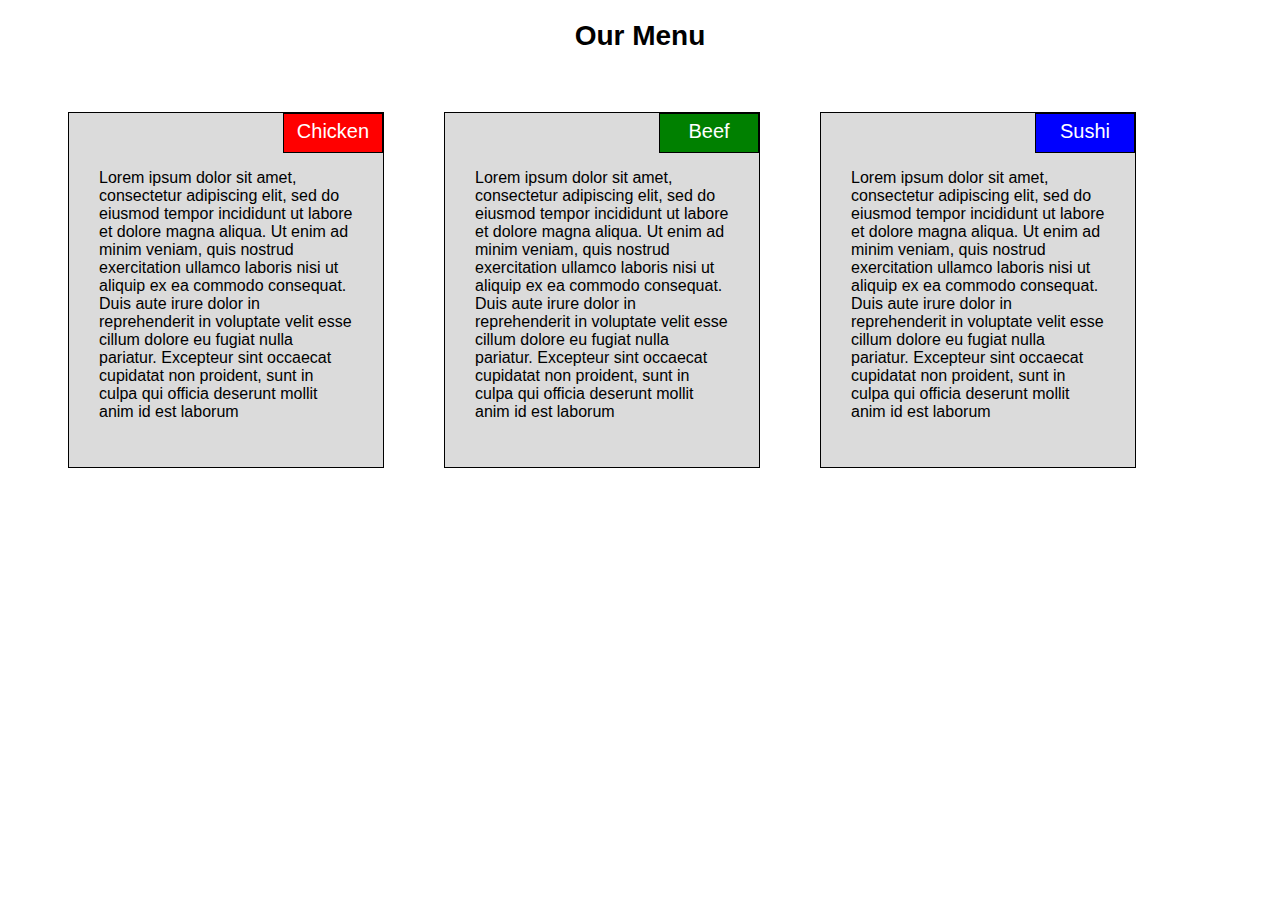
<file: module2-solution/index.html>
<!DOCTYPE html>
<html>
<head>
	<meta charset="utf-8">
	<meta name="viewport" content="width=device-width, initial-scale=1">
	<title>Assignment Solution for Module 2</title>
	<link rel="stylesheet" href="css/style.css">
</head>
<body>
<h1>Our Menu</h1>

<div class="row">
  <div class="col-lg-3 col-md-5 col-sm-10">
  	<div id="p1">Chicken</div>
  	<p>Lorem ipsum dolor sit amet, consectetur adipiscing elit, sed do eiusmod tempor incididunt ut labore et dolore magna aliqua. Ut enim ad minim veniam, quis nostrud exercitation ullamco laboris nisi ut aliquip ex ea commodo consequat. Duis aute irure dolor in reprehenderit in voluptate velit esse cillum dolore eu fugiat nulla pariatur. Excepteur sint occaecat cupidatat non proident, sunt in culpa qui officia deserunt mollit anim id est laborum</p></div>
  <div class="col-lg-3 col-md-5 col-sm-10">
  	<div id="p2">Beef</div>
  	<p>Lorem ipsum dolor sit amet, consectetur adipiscing elit, sed do eiusmod tempor incididunt ut labore et dolore magna aliqua. Ut enim ad minim veniam, quis nostrud exercitation ullamco laboris nisi ut aliquip ex ea commodo consequat. Duis aute irure dolor in reprehenderit in voluptate velit esse cillum dolore eu fugiat nulla pariatur. Excepteur sint occaecat cupidatat non proident, sunt in culpa qui officia deserunt mollit anim id est laborum</p></div>
  <div class="col-lg-3 col-md-11 col-sm-10">
  	<div id="p3">Sushi</div>
  	<p>Lorem ipsum dolor sit amet, consectetur adipiscing elit, sed do eiusmod tempor incididunt ut labore et dolore magna aliqua. Ut enim ad minim veniam, quis nostrud exercitation ullamco laboris nisi ut aliquip ex ea commodo consequat. Duis aute irure dolor in reprehenderit in voluptate velit esse cillum dolore eu fugiat nulla pariatur. Excepteur sint occaecat cupidatat non proident, sunt in culpa qui officia deserunt mollit anim id est laborum</p></div>
</div>

</body>
</html>
</file>
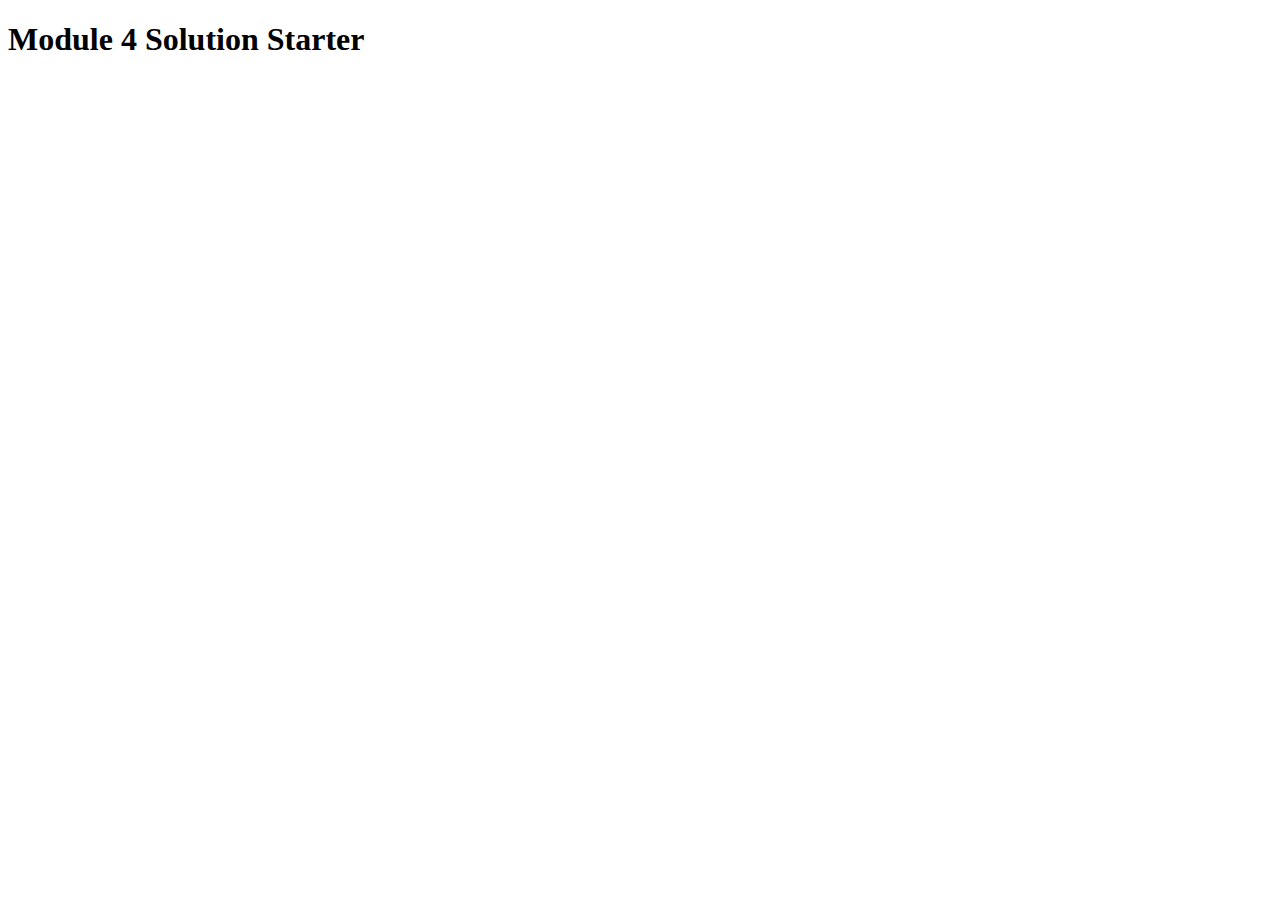
<file: module4-solution/index.html>
<!DOCTYPE html>
<html>
<head>
  <meta charset="utf-8">
  <title>Module 4 Solution Starter</title>
  <script src="SpeakHello.js"></script>
  <script src="SpeakGoodBye.js"></script>
  <script src="script.js"></script>
</head>
<body>
  <h1>Module 4 Solution Starter</h1>
</body>
</html>
</file>
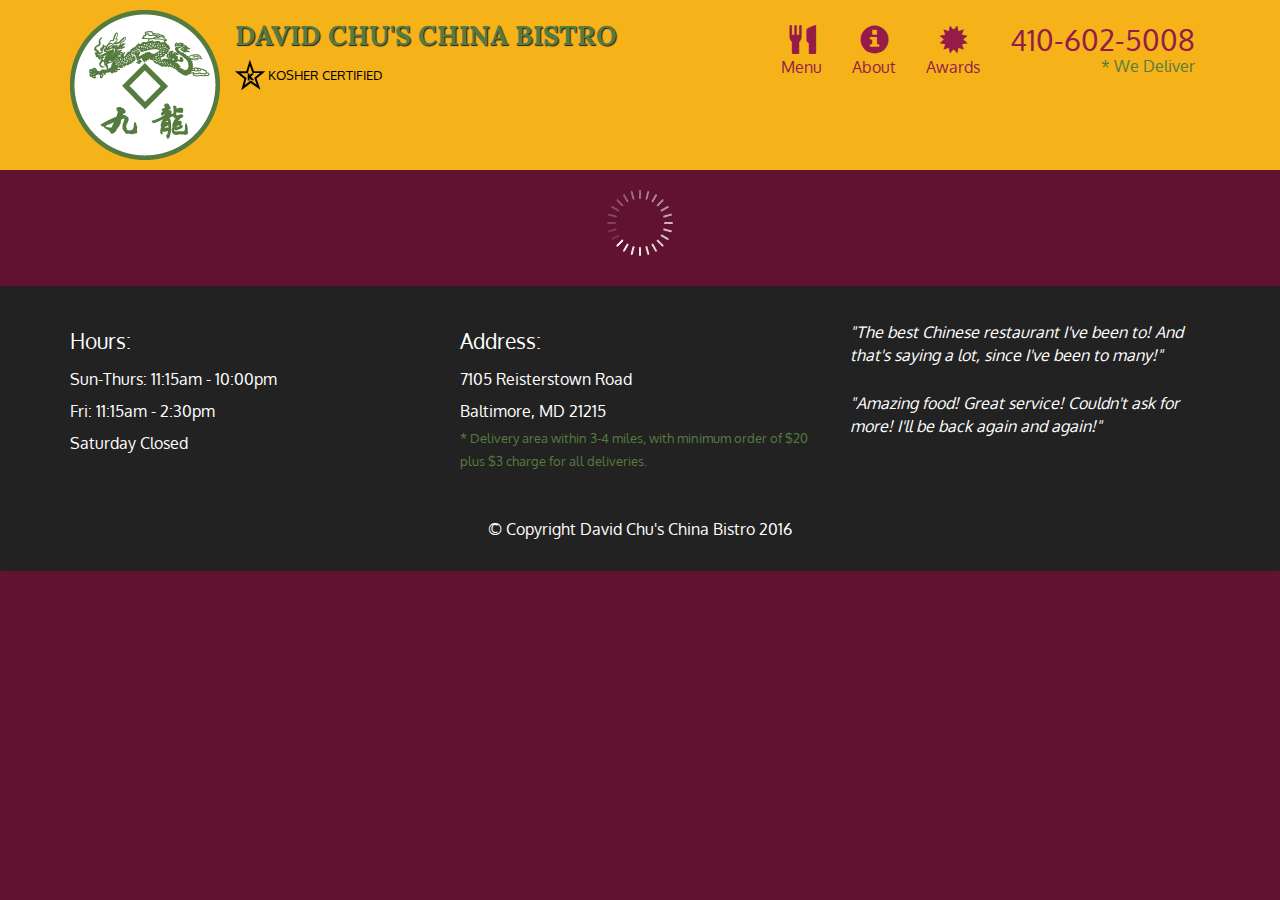
<file: module5-solution/index.html>
<!doctype html>
<html lang="en">
  <head>
    <meta charset="utf-8">
    <meta http-equiv="X-UA-Compatible" content="IE=edge">
    <meta name="viewport" content="width=device-width, initial-scale=1">
    <title>David Chu's China Bistro</title>
    <link rel="stylesheet" href="css/bootstrap.min.css">
    <link rel="stylesheet" href="css/styles.css">
    <link href='https://fonts.googleapis.com/css?family=Oxygen:400,300,700' rel='stylesheet' type='text/css'>
    <link href='https://fonts.googleapis.com/css?family=Lora' rel='stylesheet' type='text/css'>
  </head>
<body>
  <header>
    <nav id="header-nav" class="navbar navbar-default">
      <div class="container">
        <div class="navbar-header">
          <a href="index.html" class="pull-left visible-md visible-lg">
            <div id="logo-img" alt="Logo image"></div>
          </a>

          <div class="navbar-brand">
            <a href="index.html"><h1>David Chu's China Bistro</h1></a>
            <p>
              <img src="images/star-k-logo.png" alt="Kosher certification">
              <span>Kosher Certified</span>
            </p>
          </div>

          <button id="navbarToggle" type="button" class="navbar-toggle collapsed" data-toggle="collapse" data-target="#collapsable-nav" aria-expanded="false">
            <span class="sr-only">Toggle navigation</span>
            <span class="icon-bar"></span>
            <span class="icon-bar"></span>
            <span class="icon-bar"></span>
          </button>
        </div>
        
        <div id="collapsable-nav" class="collapse navbar-collapse">
           <ul id="nav-list" class="nav navbar-nav navbar-right">
            <li id="navHomeButton" class="visible-xs active">
              <a href="index.html">
                <span class="glyphicon glyphicon-home"></span> Home</a>
            </li>
            <li id="navMenuButton">
              <a href="#" onclick="$dc.loadMenuCategories();">
                <span class="glyphicon glyphicon-cutlery"></span><br class="hidden-xs"> Menu</a>
            </li>
            <li>
              <a href="#">
                <span class="glyphicon glyphicon-info-sign"></span><br class="hidden-xs"> About</a>
            </li>
            <li>
              <a href="#">
                <span class="glyphicon glyphicon-certificate"></span><br class="hidden-xs"> Awards</a>
            </li>
            <li id="phone" class="hidden-xs">
              <a href="tel:410-602-5008">
                <span>410-602-5008</span></a><div>* We Deliver</div>
            </li>
          </ul><!-- #nav-list -->
        </div><!-- .collapse .navbar-collapse -->
      </div><!-- .container -->
    </nav><!-- #header-nav -->
  </header>

  <div id="call-btn" class="visible-xs">
    <a class="btn" href="tel:410-602-5008">
    <span class="glyphicon glyphicon-earphone"></span>
    410-602-5008
    </a>
  </div>
  <div id="xs-deliver" class="text-center visible-xs">* We Deliver</div>

  <div id="main-content" class="container"></div>

  <footer class="panel-footer">
    <div class="container">
      <div class="row">
        <section id="hours" class="col-sm-4">
          <span>Hours:</span><br>
          Sun-Thurs: 11:15am - 10:00pm<br>
          Fri: 11:15am - 2:30pm<br>
          Saturday Closed
          <hr class="visible-xs">
        </section>
        <section id="address" class="col-sm-4">
          <span>Address:</span><br>
          7105 Reisterstown Road<br>
          Baltimore, MD 21215
          <p>* Delivery area within 3-4 miles, with minimum order of $20 plus $3 charge for all deliveries.</p>
          <hr class="visible-xs">
        </section>
        <section id="testimonials" class="col-sm-4">
          <p>"The best Chinese restaurant I've been to! And that's saying a lot, since I've been to many!"</p>
          <p>"Amazing food! Great service! Couldn't ask for more! I'll be back again and again!"</p>
        </section>
      </div>
      <div class="text-center">&copy; Copyright David Chu's China Bistro 2016</div>
    </div>
  </footer>

  <!-- jQuery (Bootstrap JS plugins depend on it) -->
  <script src="js/jquery-2.1.4.min.js"></script>
  <script src="js/bootstrap.min.js"></script>
  <script src="js/ajax-utils.js"></script>
  <script src="js/script.js"></script>
</body>
</html>
</file>
<file: module2-solution/css/style.css>
* {
  box-sizing: border-box;
  font-family: Helvetica;
}


h1 {
  font-size: 175%;
  text-align: center;
  margin: 20px;
}

div {
	margin: 30px; 
}

p {
  height: 100%;
  padding-right: 30px;
  padding-left: 30px;
  padding-top: 40px;
  padding-bottom: 30px;
  font-family: Helvetica;
  color: black;

}

#p1 {
  border: 1px solid black;
  background-color: red;
  width: 100px;
  height: 40px;
  text-align: center;
  line-height: 35px;
  float: right;
  font-size: 125%;
  color: white;
  margin: 0;
}

#p2 {
  border: 1px solid black;
  background-color: green;
  width: 100px;
  height: 40px;
  text-align: center;
  line-height: 35px;
  float: right;
  font-size: 125%;
  color: white;
  margin: 0;
}

#p3 {
  border: 1px solid black;
  background-color: blue;
  width: 100px;
  height: 40px;
  text-align: center;
  line-height: 35px;
  float: right;
  font-size: 125%;
  color: white;
  margin: 0;
}

/* Simple Responsive Framework. */
.row {
  width: 100%;
}

/********** Desktop **********/
@media (min-width: 992px) {
  .col-lg-1, .col-lg-2, .col-lg-3, .col-lg-4, .col-lg-5, .col-lg-6, .col-lg-7, .col-lg-8, .col-lg-9, .col-lg-10, .col-lg-11, .col-lg-12 {
  	background-color: #dbdbdb;
    float: left;
    border: 1px solid black;
  }
  .col-lg-1 {
    width: 8.33%;
  }
  .col-lg-2 {
    width: 16.66%;
  }
  .col-lg-3 {
    width: 25%;
  }
  .col-lg-4 {
    width: 33.33%;
  }
  .col-lg-5 {
    width: 41.66%;
  }
  .col-lg-6 {
    width: 50%;
  }
  .col-lg-7 {
    width: 58.33%;
  }
  .col-lg-8 {
    width: 66.66%;
  }
  .col-lg-9 {
    width: 74.99%;
  }
  .col-lg-10 {
    width: 83.33%;
  }
  .col-lg-11 {
    width: 91.66%;
  }
  .col-lg-12 {
    width: 100%;
  }
}

/********** Tablets **********/
@media (min-width: 768px) and (max-width: 991px) {
  .col-md-1, .col-md-2, .col-md-3, .col-md-4, .col-md-5, .col-md-6, .col-md-7, .col-md-8, .col-md-9, .col-md-10, .col-md-11, .col-md-12 {
  	background-color: #dbdbdb;
    float: left;
    border: 1px solid black;    
  }
  .col-md-1 {
    width: 8.33%;
  }
  .col-md-2 {
    width: 16.66%;
  }
  .col-md-3 {
    width: 25%;
  }
  .col-md-4 {
    width: 33.33%;
  }
  .col-md-5 {
    width: 41.66%;
  }
  .col-md-6 {
    width: 50%;
  }
  .col-md-7 {
    width: 58.33%;
  }
  .col-md-8 {
    width: 66.66%;
  }
  .col-md-9 {
    width: 74.99%;
  }
  .col-md-10 {
    width: 83.33%;
  }
  .col-md-11 {
    width: 91.66%;
  }
  .col-md-12 {
    width: 100%;
  }
}


/********** Mobile **********/
@media (max-width: 767px) {
  .col-md-1, .col-md-2, .col-md-3, .col-md-4, .col-md-5, .col-md-6, .col-md-7, .col-md-8, .col-md-9, .col-md-10, .col-md-11, .col-md-12 {
    background-color: #dbdbdb;
    float: left;
    border: 1px solid black;
  }
  .col-sm-1 {
    width: 8.33%;
  }
  .col-sm-2 {
    width: 16.66%;
  }
  .col-sm-3 {
    width: 25%;
  }
  .col-sm-4 {
    width: 33.33%;
  }
  .col-sm-5 {
    width: 41.66%;
  }
  .col-sm-6 {
    width: 50%;
  }
  .col-sm-7 {
    width: 58.33%;
  }
  .col-sm-8 {
    width: 66.66%;
  }
  .col-sm-9 {
    width: 74.99%;
  }
  .col-sm-10 {
    width: 83.33%;
  }
  .col-sm-11 {
    width: 91.66%;
  }
  .col-sm-12 {
    width: 100%;
  }
}
</file>
<file: module5-solution/css/styles.css>
body {
  font-size: 16px;
  color: #fff;
  background-color: #61122f;
  font-family: 'Oxygen', sans-serif;
}

/** HEADER **/
#header-nav {
  background-color: #f6b319;
  border-radius: 0;
  border: 0;
}

#logo-img {
  background: url('../images/restaurant-logo_large.png') no-repeat;
  width: 150px;
  height: 150px;
  margin: 10px 15px 10px 0;
}

.navbar-brand {
  padding-top: 25px;
}
.navbar-brand h1 { /* Restaurant name */
  font-family: 'Lora', serif;
  color: #557c3e;
  font-size: 1.5em;
  text-transform: uppercase;
  font-weight: bold;
  text-shadow: 1px 1px 1px #222;
  margin-top: 0;
  margin-bottom: 0;
  line-height: .75;
}
.navbar-brand a:hover, .navbar-brand a:focus {
  text-decoration: none;
}
.navbar-brand p { /* Kosher cert */
  color: #000;
  text-transform: uppercase;
  font-size: .7em;
  margin-top: 15px;
}
.navbar-brand p span { /* Star-K */
  vertical-align: middle;
}

#nav-list {
  margin-top: 10px;
}
#nav-list a {
  color: #951C49;
  text-align: center;
}
#nav-list a:hover {
  background: #E7E7E7;
}
#nav-list a span {
  font-size: 1.8em;
}

#phone {
  margin-top: 5px;
}
#phone a { /* Phone number */
  text-align: right;
  padding-bottom: 0;
}
#phone div { /* We Deliver */
  color: #557c3e;
  text-align: right;
  padding-right: 15px;
}

.navbar-header button.navbar-toggle, .navbar-header .icon-bar {
  border: 1px solid #61122f;
}
.navbar-header button.navbar-toggle {
  clear: both;
  margin-top: -30px;
}
/* END HEADER */

/* FOOTER */
.panel-footer {
  margin-top: 30px;
  padding-top: 35px;
  padding-bottom: 30px;
  background-color: #222;
  border-top: 0;
}
.panel-footer div.row {
  margin-bottom: 35px;
}
#hours, #address {
  line-height: 2;
}
#hours > span, #address > span {
  font-size: 1.3em;
}
#address p {
  color: #557c3e;
  font-size: .8em;
  line-height: 1.8;
}
#testimonials {
  font-style: italic;
}
#testimonials p:nth-child(2) {
  margin-top: 25px;
}
/* END FOOTER */



/* HOME PAGE */
.container .jumbotron {
  box-shadow: 0 0 50px #3F0C1F;
  border: 2px solid #3F0C1F;
}

#menu-tile, #specials-tile, #map-tile {
  height: 250px;
  width: 100%;
  margin-bottom: 15px;
  position: relative;
  border: 2px solid #3F0C1F;
  overflow: hidden;
}
#menu-tile:hover, #specials-tile:hover, #map-tile:hover {
  box-shadow: 0 1px 5px 1px #cccccc;
}
#menu-tile {
  background: url('../images/menu-tile.jpg') no-repeat;
  background-position: center;
}
#specials-tile {
  background: url('../images/specials-tile.jpg') no-repeat;
  background-position: center;
}
#menu-tile span, #specials-tile span, #map-tile span {
  position: absolute;
  bottom: 0;
  right: 0;
  width: 100%;
  text-align: center;
  font-size: 1.6em;
  text-transform: uppercase;
  background-color: #000;
  color: #fff;
  opacity: .8;
}
/* END HOME PAGE */

/* MENU CATEGORIES PAGE */
.category-tile { 
  position: relative;
  border: 2px solid #3F0C1F;
  overflow: hidden;
  width: 200px;
  height: 200px;
  margin: 0 auto 15px;
}
.category-tile span {
  position: absolute;
  bottom: 0;
  right: 0;
  width: 100%;
  text-align: center;
  font-size: 1.2em;
  text-transform: uppercase;
  background-color: #000;
  color: #fff;
  opacity: .8;
}
.category-tile:hover {
  box-shadow: 0 1px 5px 1px #cccccc;
}

#menu-categories-title + div {
  margin-bottom: 50px;
}
/* END MENU CATEGORIES PAGE */

/* SINGLE CATEGORY PAGE */
.menu-item-tile {
  margin-bottom: 25px;
}
.menu-item-tile hr {
  width: 80%;
}
.menu-item-tile .menu-item-price {
  font-size: 1.1em;
  text-align: right;
  margin-top: -15px;
  margin-right: -15px;
}
.menu-item-tile .menu-item-price span {
  font-size: .6em;
}
.menu-item-photo {
  position: relative;
  border: 2px solid #3F0C1F; 
  overflow: hidden;
  padding: 0;
  margin-right: -15px;
  margin-left: auto;
  margin-bottom: 20px;
  max-width: 250px;
}
.menu-item-photo div {
  position: absolute;
  bottom: 0;
  right: 0;
  width: 80px;
  background-color: #557c3e;
  text-align: center;
}
.menu-item-description {
  padding-right: 30px;
}
h3.menu-item-title {
  margin: 0 0 10px;
}
.menu-item-details {
  font-size: .9em;
  font-style: italic;
}
/* END SINGLE CATEGORY PAGE */


/********** Large devices only **********/
@media (min-width: 1200px) {
  .container .jumbotron {
    background: url('../images/jumbotron_1200.jpg') no-repeat;
    height: 675px;
  }
}

/********** Medium devices only **********/
@media (min-width: 992px) and (max-width: 1199px) {
  /* Header */
  #logo-img {
    background: url('../images/restaurant-logo_medium.png') no-repeat;
    width: 100px;
    height: 100px;
    margin: 5px 5px 5px 0;
  }
  /* End Header */

  /* Home Page */
  .container .jumbotron {
    background: url('../images/jumbotron_992.jpg') no-repeat;
    height: 558px;
  }
  /* End Home Page */
}

/********** Small devices only **********/
@media (min-width: 768px) and (max-width: 991px) {
  /* Home Page */
  .container .jumbotron {
    background: url('../images/jumbotron_768.jpg') no-repeat;
    height: 432px;
  }
  /* End Home Page */
}

/********** Extra small devices only **********/
@media (max-width: 767px) {
  /* Header */
  .navbar-brand {
    padding-top: 10px;
    height: 80px;
  }
  .navbar-brand h1 { /* Restaurant name */
    padding-top: 10px;
    font-size: 5vw; /* 1vw = 1% of viewport width */
  }
  .navbar-brand p { /* Kosher cert */
    font-size: .6em;
    margin-top: 12px;
  }
  .navbar-brand p img { /* Star-K */
    height: 20px;
  }

  #collapsable-nav a { /* Collapsed nav menu text */
    font-size: 1.2em;
  }
  #collapsable-nav a span { /* Collapsed nav menu glyph */
    font-size: 1em;
    margin-right: 5px;
  }

  #call-btn > a {
    font-size: 1.5em;
    display: block;
    margin: 0 20px;
    padding: 10px;
    border: 2px solid #fff;
    background-color: #f6b319;
    color: #951c49;
  }
  #xs-deliver {
    margin-top: 5px;
    font-size: .7em;
    letter-spacing: .1em;
    text-transform: uppercase;
  }
  /* End Header */

  /* Footer */
  .panel-footer section {
    margin-bottom: 30px;
    text-align: center;
  }
  .panel-footer section:nth-child(3) {
    margin-bottom: 0; /* margin already exists on the whole row */
  }
  .panel-footer section hr {
    width: 50%;
  }
  /* End Footer */

  /* Home Page */
  .container .jumbotron {
    margin-top: 30px;
    padding: 0;
  }
  #menu-tile, #specials-tile {
    width: 360px;
    margin: 0 auto 15px;
  }

  .menu-item-photo {
    margin-right: auto;
  }
  .menu-item-tile .menu-item-price {
    text-align: center;
  }
  .menu-item-description {
    text-align: center;;
  }
}


/********** Super extra small devices Only :-) (e.g., iPhone 4) **********/
@media (max-width: 479px) {
  /* Header */
  .navbar-brand h1 { /* Restaurant name */
    padding-top: 5px;
    font-size: 6vw;
  }
  /* End Header */
  
  /* Home page */
  #menu-tile, #specials-tile {
    width: 280px;
    margin: 0 auto 15px;
  }

  .col-xxs-12 {
    position: relative;
    min-height: 1px;
    padding-right: 15px;
    padding-left: 15px;
    float: left;
    width: 100%;
  }
}
</file>
